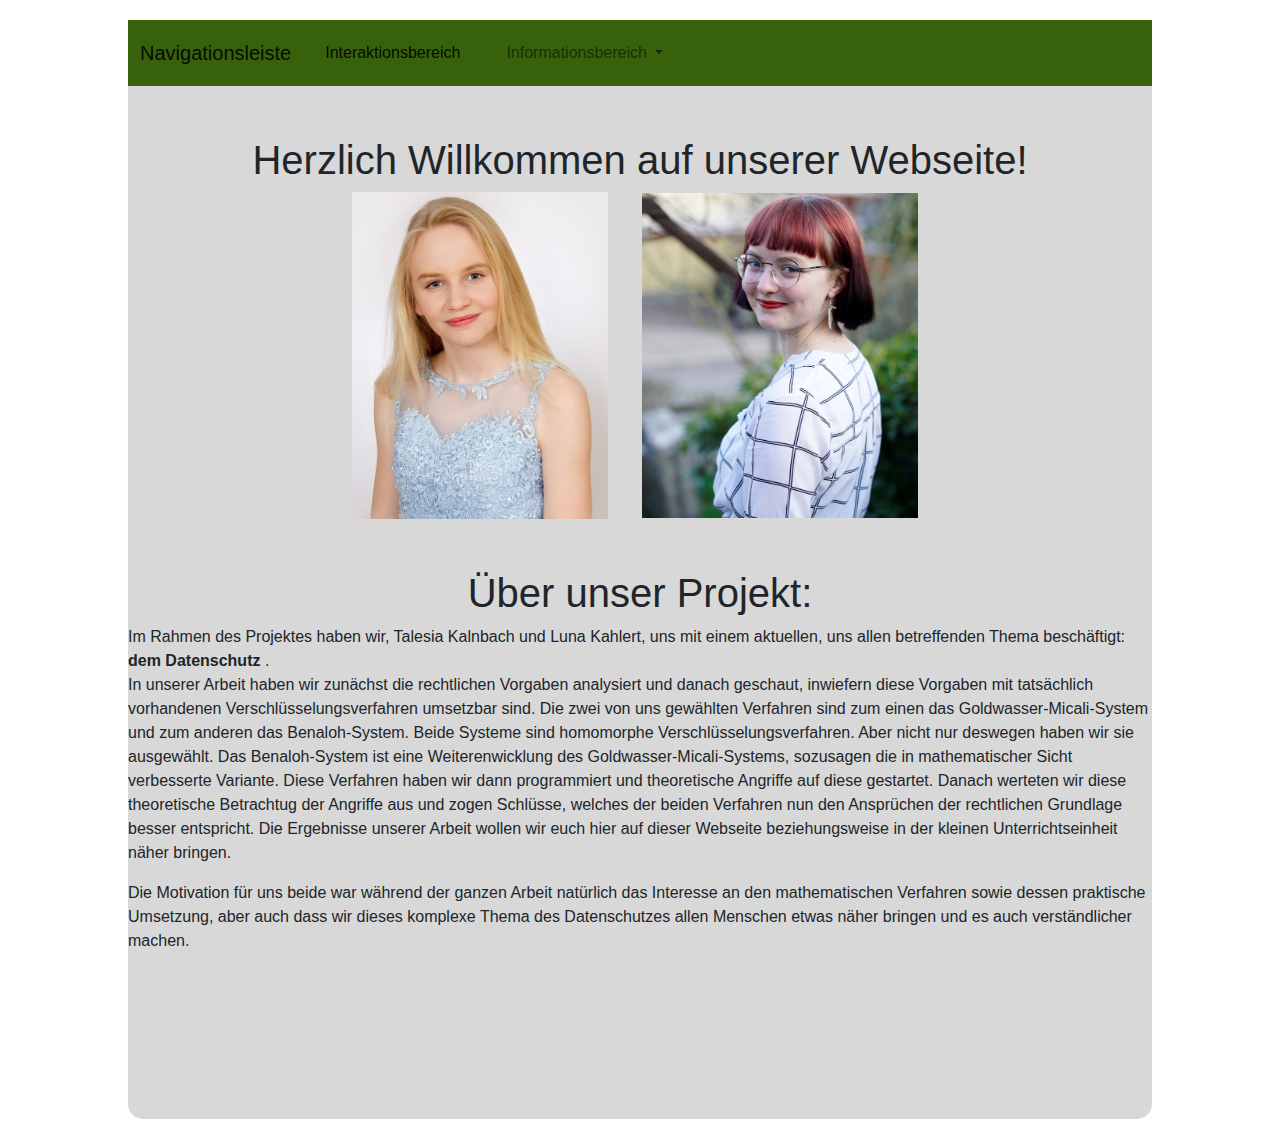
<file: index.html>
<!DOCTYPE html>
<html>
    <head>
        <meta charset="utf-8">
        <meta http-equiv="X-UA-Compatible" content="IE=edge"> 
        <meta name="viewport" content="width=device-width, initial-scale=1 shrink-to-fit=no">
        
        <title>Datensicherheit im Alltag</title>    
        <!-- Bootstrap-->
        <link href="/css1/bootstrap.min.css" rel="stylesheet"> 
        <link href="/css1/style.css" rel="stylesheet">
        <link rel="stylesheet" href="/design.css"/> 
    </head>
    <body>
        <div class="box">
            <div id="nav"><nav class="navbar navbar-expand-lg navbar-light">
                <div class="container-fluid">
                <a class="navbar-brand">Navigationsleiste</a>
                <button class="navbar-toggler" type="button" data-bs-toggle="collapse" data-bs-target="#navbarNav" aria-controls="navbarNav" aria-expanded="false" aria-label="Toggle navigation">
                    <span class="navbar-toggler-icon"></span>
                </button>
                <div class="collapse navbar-collapse" id="navbarNav">
                    <ul class="navbar-nav">
                    <li class="nav-item">
                        <a class="nav-link active" aria-current="page" href="/interactive.html">Interaktionsbereich</a>
                    </li>
                    <li class="nav-item dropdown">
                        <a class="nav-link dropdown-toggle" href="#" id="navbarDropdownMenuLink" role="button"
                          data-bs-toggle="dropdown" aria-expanded="false">
                          Informationsbereich
                        </a>
                        <ul class="dropdown-menu" aria-labelledby="navbarDropdownMenuLink">
                          <li><a class="dropdown-item" href="gm.html">Goldwasser-Micali-System</a></li>
                          <li><a class="dropdown-item" href="/informative.html">Benalohsystem mit Anwendungsbeispiel</a></li>
                        </ul>
                    </ul>
                </div>
                </div>
            </nav>
            </div>
            <h1 class="h1">Herzlich Willkommen auf unserer Webseite!</h1>
            <ul class="ul">
                <li class="li"><img width="25%" height="auto" src="talesia.jpeg"alt="Hier sollte ein Bild von Talesia sein."></li>
                <li class="li"><img width="27%" height="auto" src="luna.JPG" alt="Hier sollte ein Bild von Luna sein." ></li>
            </ul>
            <h2 class="h1">Über unser Projekt:</h2>
                Im Rahmen des Projektes haben wir, Talesia Kalnbach und Luna Kahlert, uns mit einem aktuellen, uns allen betreffenden Thema beschäftigt: <b>dem Datenschutz </b>.
                <p>
                    In unserer Arbeit haben wir zunächst die rechtlichen Vorgaben analysiert und danach geschaut, inwiefern diese Vorgaben mit tatsächlich vorhandenen Verschlüsselungsverfahren umsetzbar sind.
                    Die zwei von uns gewählten Verfahren sind zum einen das Goldwasser-Micali-System und zum anderen das Benaloh-System. Beide Systeme sind homomorphe Verschlüsselungsverfahren. Aber nicht nur
                    deswegen haben wir sie ausgewählt. Das Benaloh-System ist eine Weiterenwicklung des Goldwasser-Micali-Systems, sozusagen die in mathematischer Sicht verbesserte Variante.</a> Diese Verfahren haben wir dann programmiert und theoretische Angriffe auf diese gestartet. Danach werteten wir diese
                    theoretische Betrachtug der Angriffe aus und zogen Schlüsse, welches der beiden Verfahren nun den Ansprüchen der rechtlichen Grundlage besser entspricht. 
                    Die Ergebnisse unserer Arbeit wollen wir euch hier auf dieser Webseite beziehungsweise in der kleinen Unterrichtseinheit näher bringen.
                </p>
                <p>
                    Die Motivation für uns beide war während der ganzen Arbeit natürlich das Interesse an den mathematischen Verfahren sowie dessen praktische Umsetzung, aber auch dass wir dieses komplexe Thema
                    des Datenschutzes allen Menschen etwas näher bringen und es auch verständlicher machen.
                </p>
        </div>
        <script src="https://cdn.jsdelivr.net/npm/bootstrap@5.0.2/dist/js/bootstrap.bundle.min.js" integrity="sha384-MrcW6ZMFYlzcLA8Nl+NtUVF0sA7MsXsP1UyJoMp4YLEuNSfAP+JcXn/tWtIaxVXM" crossorigin="anonymous"></script>
    </body>
</html>
</file>
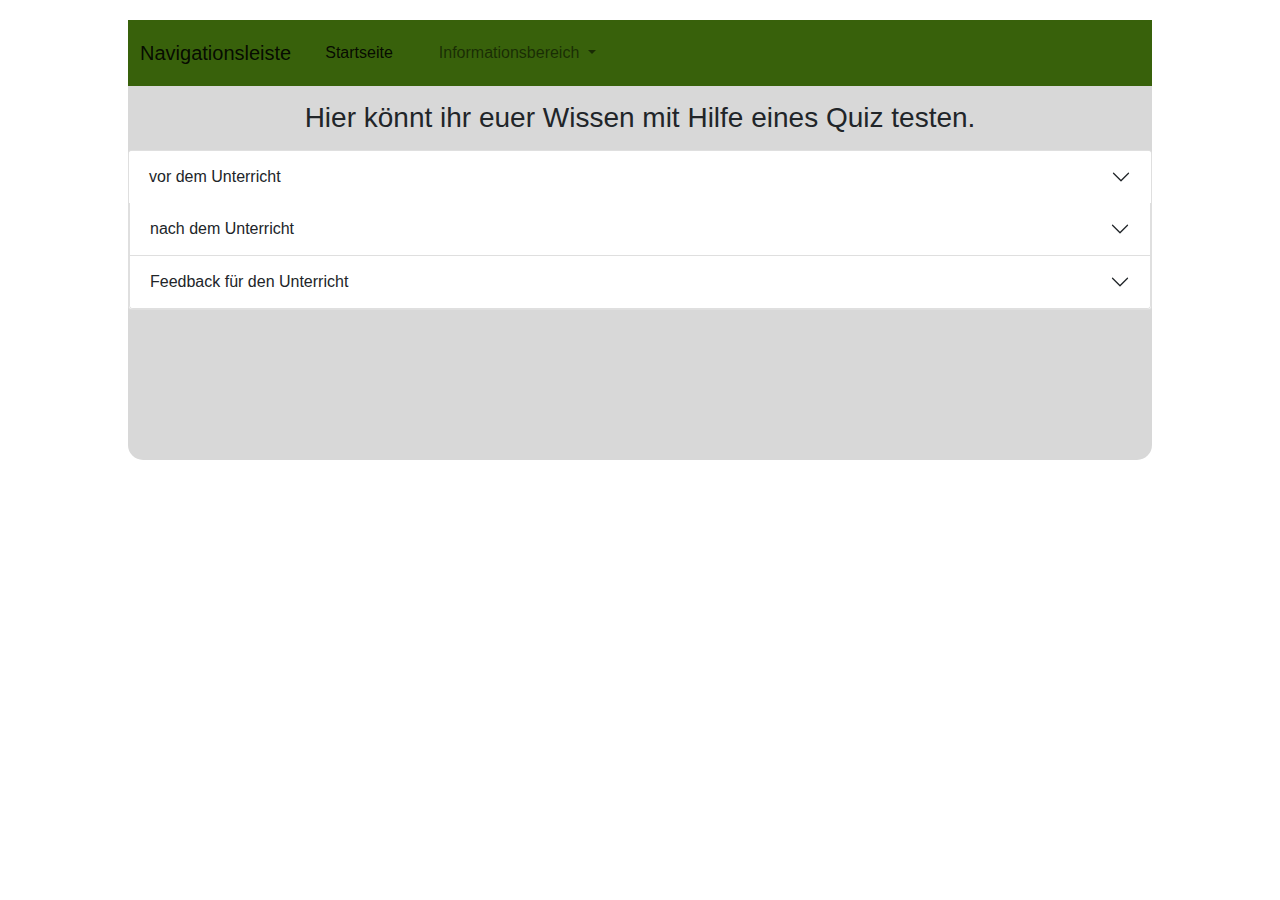
<file: interactive.html>
<!doctype html>
<html lang="en">
<head>
    <meta charset="utf-8">
    <meta http-equiv="X-UA-Compatible" content="IE=edge"> 
    <meta name="viewport" content="width=device-width, initial-scale=1 shrink-to-fit=no">
    
    <title>Interaktionsbereich</title>
    
    <!-- Bootstrap-->
    <link href="/css1/bootstrap.min.css" rel="stylesheet"> 
    <link href="/css1/style.css" rel="stylesheet">
    <link rel="stylesheet" href="/design.css"> 

</head>
<body>
    <div class="box">
        <div id="nav"><nav class="navbar navbar-expand-lg navbar-light">
            <div class="container-fluid">
            <a class="navbar-brand" href="#">Navigationsleiste</a>
            <button class="navbar-toggler" type="button" data-bs-toggle="collapse" data-bs-target="#navbarNav" aria-controls="navbarNav" aria-expanded="false" aria-label="Toggle navigation">
                <span class="navbar-toggler-icon"></span>
            </button>
            <div class="collapse navbar-collapse" id="navbarNav">
                <ul class="navbar-nav">
                <li class="nav-item">
                    <a class="nav-link active" aria-current="page" href="/index.html">Startseite</a>
                </li>
                <li class="nav-item dropdown">
                    <a class="nav-link dropdown-toggle" href="#" id="navbarDropdownMenuLink" role="button"
                      data-bs-toggle="dropdown" aria-expanded="false">
                      Informationsbereich
                    </a>
                    <ul class="dropdown-menu" aria-labelledby="navbarDropdownMenuLink">
                      <li><a class="dropdown-item" href="gm.html">Goldwasser-Micali-System</a></li>
                      <li><a class="dropdown-item" href="/informative.html">Benalohsystem mit Anwendungsbeispiel</a></li>
                    </ul>
                </ul>
            </div>
            </div>
        </nav>
        </div>

        <div class="content">
            <h3>Hier könnt ihr euer Wissen mit Hilfe eines Quiz testen.
        </div>
        <div class="accordion" id="accordionExample">
            <div class="accordion-item">
                <h4 class="accordion-header" id="headingOne">
                    <button class="accordion-button collapsed" type="button" data-bs-toggle="collapse" data-bs-target="#collapseOne" aria-expanded="true" aria-controls="collapseOne">
                        vor dem Unterricht
                    </button>
                </h4>      
                <div id="collapseOne" class="accordion-collapse collapse" aria-labelledby="headingOne" data-bs-parent="#accordionExample">
                <div class="accordion-body">
                    <div class="content">
                        <div class="quiz">
                            <div class="container">
                                <div id="start_screen" class="jumbotron quiz_start">
                                    <h2>Herzlich Willkommen!</h2>
                                    <p>Das Quiz startet sofort...</p>
                                    <p><button class="start btn btn-primary btn-lg start" role="button">Jetzt starten</button></p>
                                </div>       
                                <div id="question" class="jumbotron" hidden>
                                    <h2>Frage <span id="qno">0</span></h2> 
                                    <p id="question_text">question?</p>
                                    <div class="row">
                                        <div class="col-md-6"><p><button id="answer_a_btn" class="answer btn btn-outline-secondary btn-lg btn-block" role="button">A: <span id="answer_a">answer</span></button></p></div>
                                        <div class="col-md-6"><p><button id="answer_b_btn" class="answer btn btn-outline-secondary btn-lg btn-block" role="button">B: <span id="answer_b">answer</span></button></p></div>
                                    </div>    
                                    <div class="row">
                                        <div class="col-md-6"><p><button id="answer_c_btn" class="answer btn btn-outline-secondary btn-lg btn-block" role="button">C: <span id="answer_c">answer</span></button></p></div>
                                        <div class="col-md-6"><p><button id="answer_d_btn" class="answer btn btn-outline-secondary btn-lg btn-block" role="button">D: <span id="answer_d">answer</span></button></p></div>
                                    </div>
                                    <div class="row">
                                        <div class="col-md-10"></div>                                                   
                                        <div class="col-md-2">
                                            <p><button id="answer_commit_btn" class="btn btn-primary btn-sm btn-block" role="button" ><span id="commit_text">Antworten</span></button></p>
                                            <p><button id="continue_btn" class="btn btn-primary btn-sm btn-block" role="button"><span id="commit_text" >Weiter</span></button></p>
                                        </div>                    
                                    </div> 
                                </div>
                                <div id="over" class="jumbotron quiz_end" hidden>
                                    <h1>Das Quiz ist vorbei!</h1>
                                    <p>Dein Punktestand ist: <span id="endpoints">0</span> von <span id="possiblepoints">0</span></p>
                                </div>
                            </div>
                        </div>
                    </div>    
                </div>
            </div>
            <div class="accordion-item">
                <h4 class="accordion-header" id="headingTwo">
                    <button class="accordion-button collapsed" type="button" data-bs-toggle="collapse" data-bs-target="#collapseTwo" aria-expanded="false" aria-controls="collapseTwo">
                        nach dem Unterricht
                    </button>
                </h4>
                <div id="collapseTwo" class="accordion-collapse collapse" aria-labelledby="headingTwo" data-parent="#accordionExample">
                    <div class="accordion-body">
                        <div class="container">
                            <iframe src="https://docs.google.com/forms/d/e/1FAIpQLSdpA13Kolu6HjHDM5YZcH3PyICODy9Tw0Ey9DWCtVjEMBue5g/viewform?embedded=true" width="100%" height="100%" frameborder="0" marginheight="0" marginwidth="0">Wird geladen…</iframe>
                        </div>
                    </div>
                </div>
            </div>
            <div class="accordion-item">
                <h2 class="accordion-header" id="headingThree">
                    <button class="accordion-button collapsed" type="button" data-bs-toggle="collapse" data-bs-target="#collapseThree" aria-expanded="false" aria-controls="collapseThree">
                        Feedback für den Unterricht
                    </button>
                </h2>
                <div id="collapseThree" class="accordion-collapse collapse" aria-labelledby="headingThree" data-bs-parent="#accordionExample">
                    <div class="accordion-body">
                        <iframe src="https://docs.google.com/forms/d/e/1FAIpQLSe8C1HbEfrLdidIAbFBrCuMcLhKLvupVKVriws-plHbA8i_Jg/viewform?embedded=true"  width="100%"  height="100%" frameborder="0" marginheight="0" marginwidth="0" >Wird geladen…</iframe>
                    </div>
                </div>
            </div>
        </div>
    </div>
    </div>




    

        

    <!-- jQuery (necessary for Bootstrap's JavaScript plugins) -->
    <script src="https://cdn.jsdelivr.net/npm/bootstrap@5.0.2/dist/js/bootstrap.bundle.min.js" integrity="sha384-MrcW6ZMFYlzcLA8Nl+NtUVF0sA7MsXsP1UyJoMp4YLEuNSfAP+JcXn/tWtIaxVXM" crossorigin="anonymous"></script>
    <script src="https://ajax.googleapis.com/ajax/libs/jquery/1.12.4/jquery.min.js"></script>

    <!-- Include all compiled plugins (below), or include individual files as needed -->
    <!-- <script src="/interactive/js1/bootstrap.min.js"></script> -->
    <script src="/js1/quiz.js"></script>
    <script src="/js1/script.js"></script>
        
</body>
</html>
</file>
<file: css1/style.css>
body { padding-top: 70px; }
</file>
<file: design.css>
body {
    margin: 0;
    padding: 0;
}

.box {
    width: 80%;
    min-height: 100%;
    height: auto;
    height: 100%;
    background: #D8D8D8;
    margin: 20px auto;
    margin-bottom: 15px;
    padding-bottom: 150px;
    font-family: 'Lucida Sans', 'Lucida Sans Regular', 'Lucida Grande', 'Lucida Sans Unicode', Geneva, Verdana, sans-serif;
    box-sizing: border-box;
    border-radius: 15px;
  }

.content{
  margin: 15px 0;
  text-align: center;
}

.h1{
    text-align: center;
    padding-top: 50px;
}

.flex{
    display: flex;
    justify-content: center;
    align-items: center;
}

ul {
    text-align: center;
    margin: 0;
    padding: 0;
}

li {
    display: inline;
    list-style: none;
    margin-right: 10px;
    padding: 5px 10px;
    list-style-type: disc;
}

#nav {
  background-color: #38610B;
}
</file>
